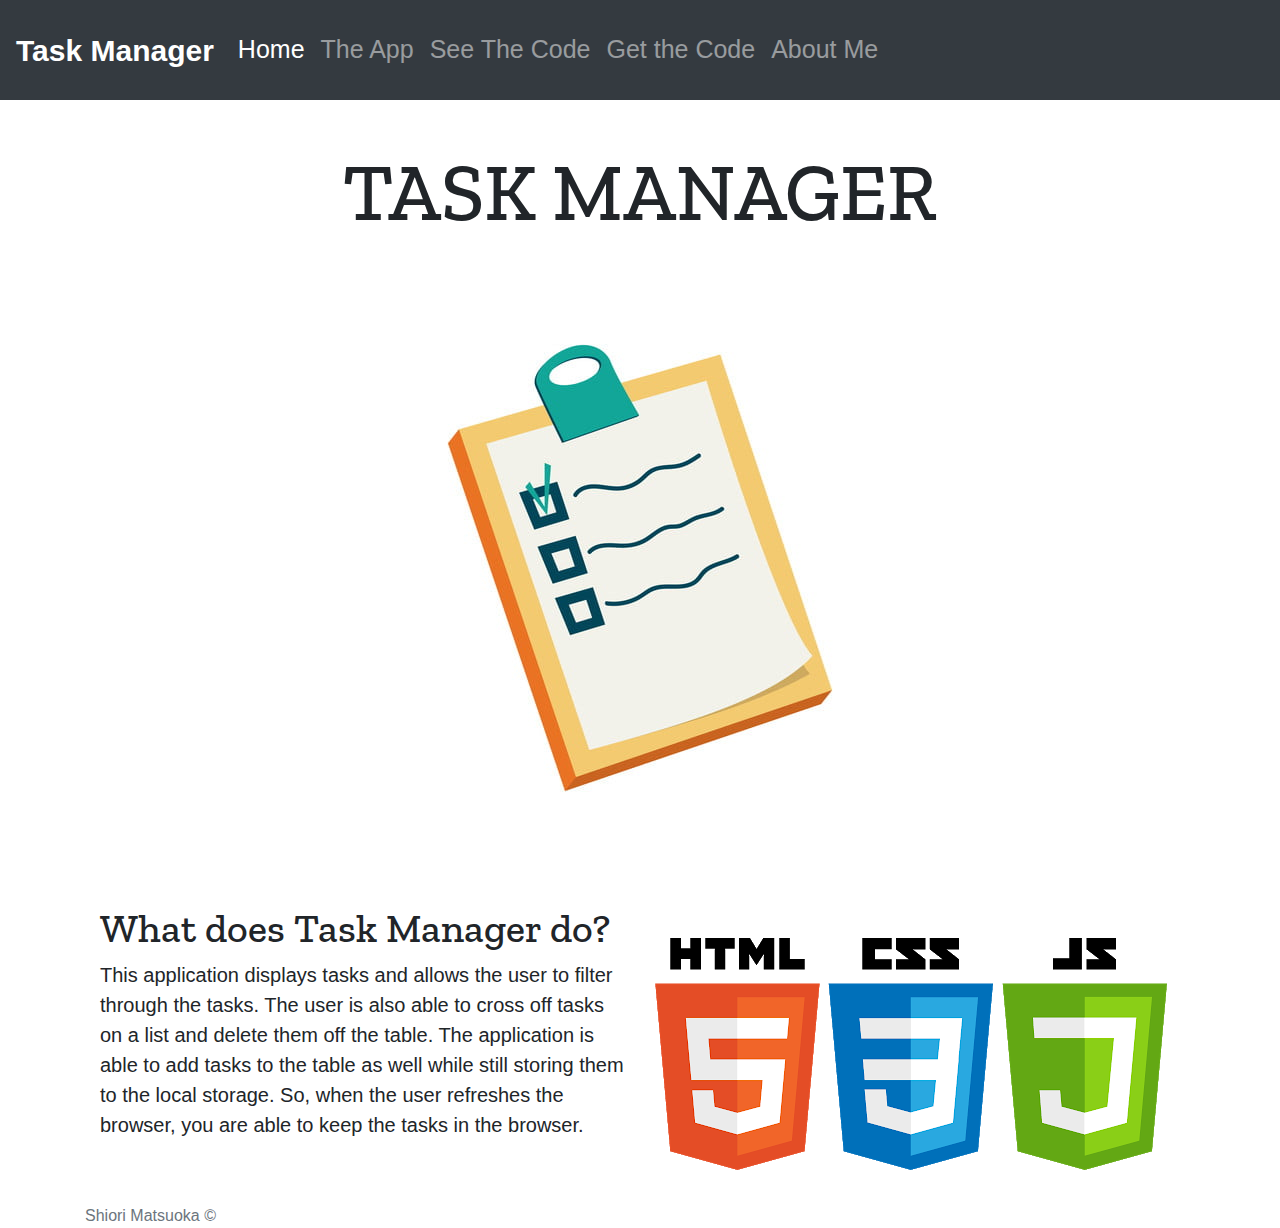
<file: index.html>
<!doctype html>
<html lang="en">

<head>
    <title></title>
    <!-- Required meta tags -->
    <meta charset="utf-8">
    <meta name="viewport" content="width=device-width, initial-scale=1, shrink-to-fit=no">

    <!-- Bootstrap CSS -->
    <link rel="stylesheet" href="https://stackpath.bootstrapcdn.com/bootstrap/4.3.1/css/bootstrap.min.css"
        integrity="sha384-ggOyR0iXCbMQv3Xipma34MD+dH/1fQ784/j6cY/iJTQUOhcWr7x9JvoRxT2MZw1T" crossorigin="anonymous">

    
    <link rel="preconnect" href="https://fonts.gstatic.com">
    <link href="https://fonts.googleapis.com/css2?family=Press+Start+2P&display=swap" rel="stylesheet">
    <link rel="preconnect" href="https://fonts.gstatic.com">
    <link href="https://fonts.googleapis.com/css2?family=Press+Start+2P&family=Rajdhani:wght@500&display=swap"
        rel="stylesheet">
    <link rel="stylesheet" href="/css/site.css">
    <link rel="stylesheet" href="https://cdnjs.cloudflare.com/ajax/libs/font-awesome/5.15.3/css/all.min.css"
        integrity="sha512-iBBXm8fW90+nuLcSKlbmrPcLa0OT92xO1BIsZ+ywDWZCvqsWgccV3gFoRBv0z+8dLJgyAHIhR35VZc2oM/gI1w=="
        crossorigin="anonymous" />
    <link rel="preconnect" href="https://fonts.gstatic.com">
    <link rel="preconnect" href="https://fonts.gstatic.com">
    <link href="https://fonts.googleapis.com/css2?family=Zilla+Slab:wght@500&display=swap" rel="stylesheet">
    <link rel="preconnect" href="https://fonts.gstatic.com">
    <link href="https://fonts.googleapis.com/css2?family=Zilla+Slab:wght@300;500&display=swap" rel="stylesheet">
</head>

<body>

    <header>
        <!-- Fixed navbar -->
        <nav class="navbar navbar-expand-md navbar-dark fixed-top bg-dark">
            <a class="navbar-brand" href="#"> <i class="far fa-list-alt"></i> Task Manager</a>
            <button class="navbar-toggler" type="button" data-toggle="collapse" data-target="#navbarCollapse"
                aria-controls="navbarCollapse" aria-expanded="false" aria-label="Toggle navigation">
                <span class="navbar-toggler-icon"></span>
            </button>
            <div class="collapse navbar-collapse" id="navbarCollapse">
                <ul class="navbar-nav mr-auto">
                    <li class="nav-item active">
                        <a class="nav-link" href="index.html">Home <span class="sr-only">(current)</span></a>
                    </li>
                    <li class="nav-item">
                        <a class="nav-link" href="app.html">The App</a>
                    </li>
                    <li class="nav-item">
                        <a class="nav-link" href="code.html">See The Code</a>
                    </li>
                    <li class="nav-item">
                        <a class="nav-link" href="https://github.com/shiori102/taskManager">Get the
                            Code</a>
                    </li>
                    <li class="nav-item">
                        <a class="nav-link" href="https://shioriportfolio.netlify.app">About Me</a>
                    </li>
                </ul>
            </div>
        </nav>
    </header>

    <!-- Begin page content -->
    <main role="main" class="container mt-5">
        <div class="container">
            <div class="row pt-5">
                <div class="col mt-5">
                    <h2 style="text-align: center;">TASK MANAGER</h2>
                    <p style="text-align: center"><img src="/img/todo.jpg" class="task"></p>
                </div>
            </div>
            <div class="row">
                <div class="col">
                    <h3>What does Task Manager do?</h3>
                    <div class="grid2">
                        <p>This application displays tasks and allows the user to filter through the tasks. 
                            The user is also able to cross off tasks on a list and delete them off the table. 
                            The application is able to add tasks to the table as well while still storing them to the local storage. 
                            So, when the user refreshes the browser, you are able to keep the tasks in the browser.</p>
                    </div>
                </div>
                <div class="col">
                    <div class="">
                        <img src="/img/language.png">
                    </div>
                </div>
            </div>
        </div>
        </div>

    </main>
<footer class="footer">
    <div class="container">
        <span class="text-muted">Shiori Matsuoka &#169;</span>
    </div>
</footer>


    <!-- Optional JavaScript -->
    <!-- jQuery first, then Popper.js, then Bootstrap JS -->
    <script src="https://code.jquery.com/jquery-3.3.1.slim.min.js"
        integrity="sha384-q8i/X+965DzO0rT7abK41JStQIAqVgRVzpbzo5smXKp4YfRvH+8abtTE1Pi6jizo" crossorigin="anonymous">
    </script>
    <script src="https://cdnjs.cloudflare.com/ajax/libs/popper.js/1.14.7/umd/popper.min.js"
        integrity="sha384-UO2eT0CpHqdSJQ6hJty5KVphtPhzWj9WO1clHTMGa3JDZwrnQq4sF86dIHNDz0W1" crossorigin="anonymous">
    </script>
    <script src="https://stackpath.bootstrapcdn.com/bootstrap/4.3.1/js/bootstrap.min.js"
        integrity="sha384-JjSmVgyd0p3pXB1rRibZUAYoIIy6OrQ6VrjIEaFf/nJGzIxFDsf4x0xIM+B07jRM" crossorigin="anonymous">
    </script>
    <script src="/js/site.js"></script>
</body>

</html>
</file>
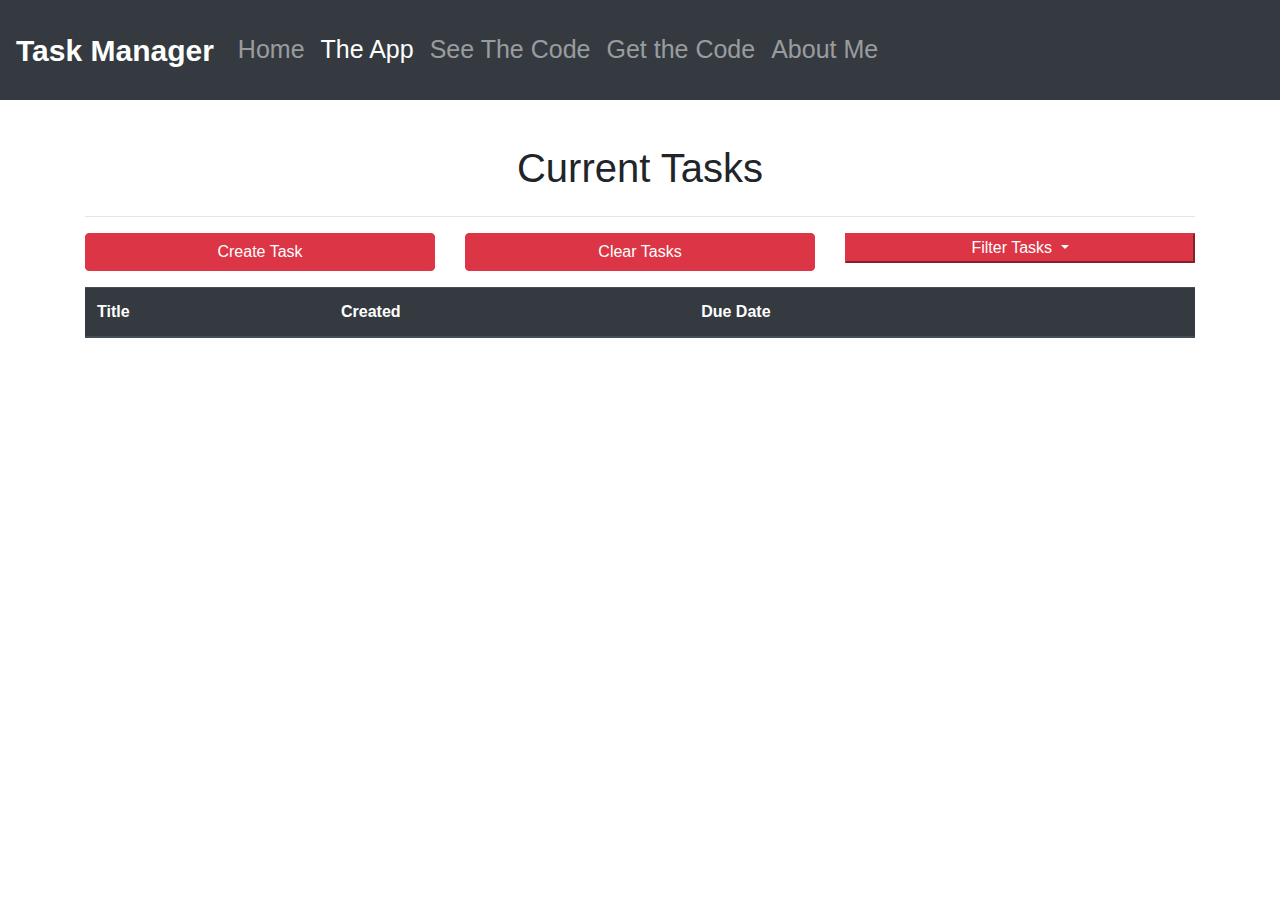
<file: app.html>
<!doctype html>
<html lang="en">

<head>
    <title></title>
    <!-- Required meta tags -->
    <meta charset="utf-8">
    <meta name="viewport" content="width=device-width, initial-scale=1, shrink-to-fit=no">

    <!-- Bootstrap CSS -->
    <link rel="stylesheet" href="https://stackpath.bootstrapcdn.com/bootstrap/4.3.1/css/bootstrap.min.css"
        integrity="sha384-ggOyR0iXCbMQv3Xipma34MD+dH/1fQ784/j6cY/iJTQUOhcWr7x9JvoRxT2MZw1T" crossorigin="anonymous">


    <link rel="preconnect" href="https://fonts.gstatic.com">
    <link href="https://fonts.googleapis.com/css2?family=Press+Start+2P&display=swap" rel="stylesheet">
    <link rel="preconnect" href="https://fonts.gstatic.com">
    <link href="https://fonts.googleapis.com/css2?family=Press+Start+2P&family=Rajdhani:wght@500&display=swap"
        rel="stylesheet">
    <link rel="stylesheet" href="/css/site.css">
    <link rel="stylesheet" href="https://cdnjs.cloudflare.com/ajax/libs/font-awesome/5.15.3/css/all.min.css"
        integrity="sha512-iBBXm8fW90+nuLcSKlbmrPcLa0OT92xO1BIsZ+ywDWZCvqsWgccV3gFoRBv0z+8dLJgyAHIhR35VZc2oM/gI1w=="
        crossorigin="anonymous" />
    <link rel="preconnect" href="https://fonts.gstatic.com">
</head>

<body>

    <header>
        <!-- Fixed navbar -->
        <nav class="navbar navbar-expand-md navbar-dark fixed-top bg-dark">
            <a class="navbar-brand" href="#"><i class="far fa-list-alt"></i> Task Manager</a>
            <button class="navbar-toggler" type="button" data-toggle="collapse" data-target="#navbarCollapse"
                aria-controls="navbarCollapse" aria-expanded="false" aria-label="Toggle navigation">
                <span class="navbar-toggler-icon"></span>
            </button>
            <div class="collapse navbar-collapse" id="navbarCollapse">
                <ul class="navbar-nav mr-auto">
                    <li class="nav-item">
                        <a class="nav-link" href="index.html">Home <span class="sr-only">(current)</span></a>
                    </li>
                    <li class="nav-item">
                        <a class="nav-link active" href="app.html">The App</a>
                    </li>
                    <li class="nav-item">
                        <a class="nav-link" href="code.html">See The Code</a>
                    </li>
                    <li class="nav-item">
                        <a class="nav-link" href="https://github.com/shiori102/taskManager">Get the
                            Code</a>
                    </li>
                    <li class="nav-item">
                        <a class="nav-link" href="https://shioriportfolio.netlify.app">About Me</a>
                    </li>
                </ul>
            </div>
        </nav>
    </header>


    <!-- Begin page content -->

    <main role="main" class="container">

        <div class="listContainer">
            <div class="taskNumber">
                <div class="row mt-5">
                    <div class="col mt-5">
                        <div class="row mt-5"></div>
                        <h1>Current Tasks</h1>
                    </div>
                </div>
            </div>
            <hr>
            <div class="row">
                <div class="col">
                    <button type="button" id="createBtn" data-toggle="modal" data-target="#addTask"
                        class="btn btn-block btn-danger">Create Task</button>
                </div>
                <div class="col">
                    <button type="button" id="clearBtn" class="btn btn-block btn-danger" onclick="clearTasks()">Clear
                        Tasks</button>
                </div>
                <div class="col">
                    <div class="dropdown">
                        <button class="btn-block btn-danger dropdown-toggle" type="button" id="dropdownMenuButton"
                            data-toggle="dropdown" aria-haspopup="true" aria-expanded="false">
                            Filter Tasks
                        </button>
                        <div class="dropdown-menu" id="actualButton">
                            <a class="dropdown-item" id="incompletedTasks" onclick="filterTasks('incomplete')"
                                href="#">Incomplete</a>
                            <a class="dropdown-item" id="completedTasks" onclick="filterTasks('complete')"
                                href="#">Completed</a>
                            <a class="dropdown-item" id="allTasks" onclick="filterTasks()" href="#">All</a>
                        </div>
                    </div>
                </div>
            </div>
            <div class="row pt-3">
                <div class="col">
                    <table class="table table-striped" id="taskLog">
                        <thead class="thead-dark">
                            <tr>
                                <th>Title</th>
                                <th>Created</th>
                                <th>Due Date</th>
                                <th></th>
                            </tr>
                        </thead>
                        <tbody id="resultsBody">
                        </tbody>
                    </table>
                </div>
            </div>
        </div>

        <div class="modal" id="addTask">
            <div class="modal-dialogue">
                <div class="modal-content">
                    <div class="modal-header">
                        <h4 class="modal-title">Add a New Task</h4>
                        <button type="button" class="close" data-dismiss="modal">&times;</button>
                    </div>
                    <div class="modal-body">
                        <form id="newTaskForm">
                            <div class="form-group">
                                <label for="newTask">Title</label>
                                <input type="text" class="form-control" id="newTask" placeholder="Task Name">
                            </div>
                            <div class="form-group">
                                <label for="newDate">Due Date</label>
                                <input type="date" class="form-control" id="newDate" placeholder="Event Date">
                            </div>
                        </form>
                    </div>
                    <div class="modal-footer">
                        <button type="button" class="btn" onclick="saveTask()"
                            style="background-color: rgb(255, 60, 60);" data-dismiss="modal">Save</button>
                        <button type="button" class="btn btn-secondary" data-dismiss="modal">Close</button>

                    </div>
                </div>
            </div>
        </div>

        <div class="modal" id="editTask">
            <div class="modal-dialogue">
                <div class="modal-content">
                    <div class="modal-header">
                        <h4 class="modal-title">Edit Task</h4>
                        <button type="button" class="close" data-dismiss="modal">&times;</button>
                    </div>
                    <div class="modal-body">
                        <form id="newTaskForm">
                            <div class="form-group">
                                <label for="newTask">Title</label>
                                <input type="text" class="form-control" id="taskName" placeholder="Task Name">
                            </div>
                            <div class="form-group">
                                <label for="newDate">Due Date</label>
                                <input type="date" class="form-control" id="editDate" placeholder="Event Date">
                            </div>
                            <div class="form-group">
                                <label for="newTask">ID</label>
                                <input type="text" class="form-control" id="newID" placeholder="Task ID">
                            </div>
                        </form>
                    </div>
                    <div class="modal-footer">
                        <button type="button" class="btn" onclick="editTask()"
                            style="background-color: rgb(255, 60, 60);" data-dismiss="modal">Save</button>
                        <button type="button" class="btn btn-secondary" data-dismiss="modal">Close</button>

                    </div>
                </div>
            </div>
        </div>
        <template id="task-template">
            <tr id="taskRow">
                <td id="title"></td>
                <td id="created"></td>
                <td id="dueDate"></td>
                <td id="crudBtns">
                    <button type="button" class="btn btn-outline-danger" id="editBtn" onclick="updateModal(this)"
                        data-toggle="modal" data-target="#editTask"><i class="fas fa-pencil-alt"></i></button>
                    <button type="button" class="btn btn-outline-danger" id="deleteBtn" onclick="deleteTask(this)"><i
                            class="fas fa-trash-alt"></i></button>
                    <button type="button" class="btn btn-outline-danger" id="completeBtn"
                        onclick="completeTask(this)"><i class="fas fa-check"></i></button>
                </td>
            </tr>
        </template>
    </main>



    <!-- Optional JavaScript -->
    <!-- jQuery first, then Popper.js, then Bootstrap JS -->
    <script src="https://code.jquery.com/jquery-3.3.1.slim.min.js"
        integrity="sha384-q8i/X+965DzO0rT7abK41JStQIAqVgRVzpbzo5smXKp4YfRvH+8abtTE1Pi6jizo" crossorigin="anonymous">
    </script>
    <script src="https://cdnjs.cloudflare.com/ajax/libs/popper.js/1.14.7/umd/popper.min.js"
        integrity="sha384-UO2eT0CpHqdSJQ6hJty5KVphtPhzWj9WO1clHTMGa3JDZwrnQq4sF86dIHNDz0W1" crossorigin="anonymous">
    </script>
    <script src="https://stackpath.bootstrapcdn.com/bootstrap/4.3.1/js/bootstrap.min.js"
        integrity="sha384-JjSmVgyd0p3pXB1rRibZUAYoIIy6OrQ6VrjIEaFf/nJGzIxFDsf4x0xIM+B07jRM" crossorigin="anonymous">
    </script>
    <script src="/js/site.js"></script>
</body>

</html>
</file>
<file: css/site.css>
h1 {
    text-align: center;
    
}

.complete {
    text-decoration: line-through;
}

.hidden {
    display: none;
}

.navbar-brand {
    font-size: 30px;
    font-weight: bold;
}

.navbar {
    min-height: 100px;
}

.nav-item {
    font-size: 25px;
}

h2 {
    font-family: 'Zilla Slab',
    serif;
    font-size: 80px;
}
 h3 {
     font-family: 'Zilla Slab',
     serif;
     font-size: 40px;

 }

 p {
     font-size: 20px;

 }
</file>
